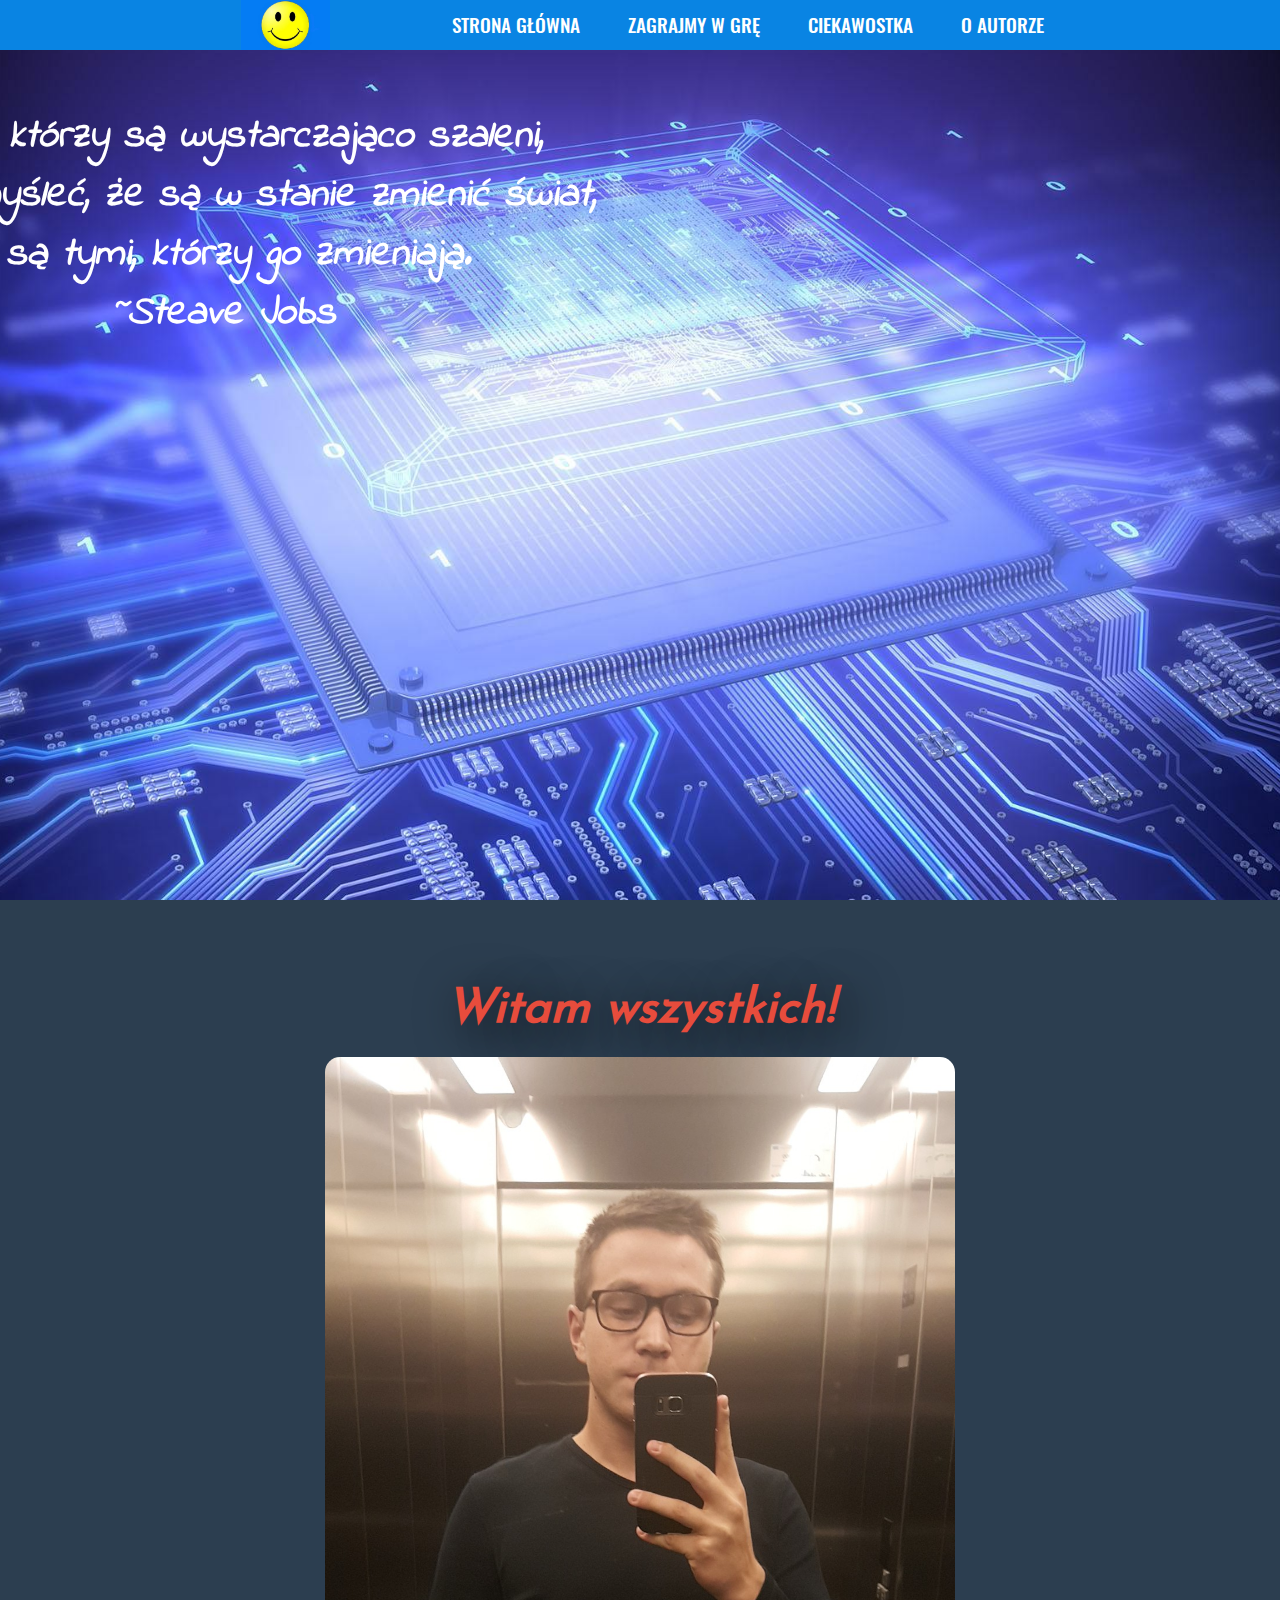
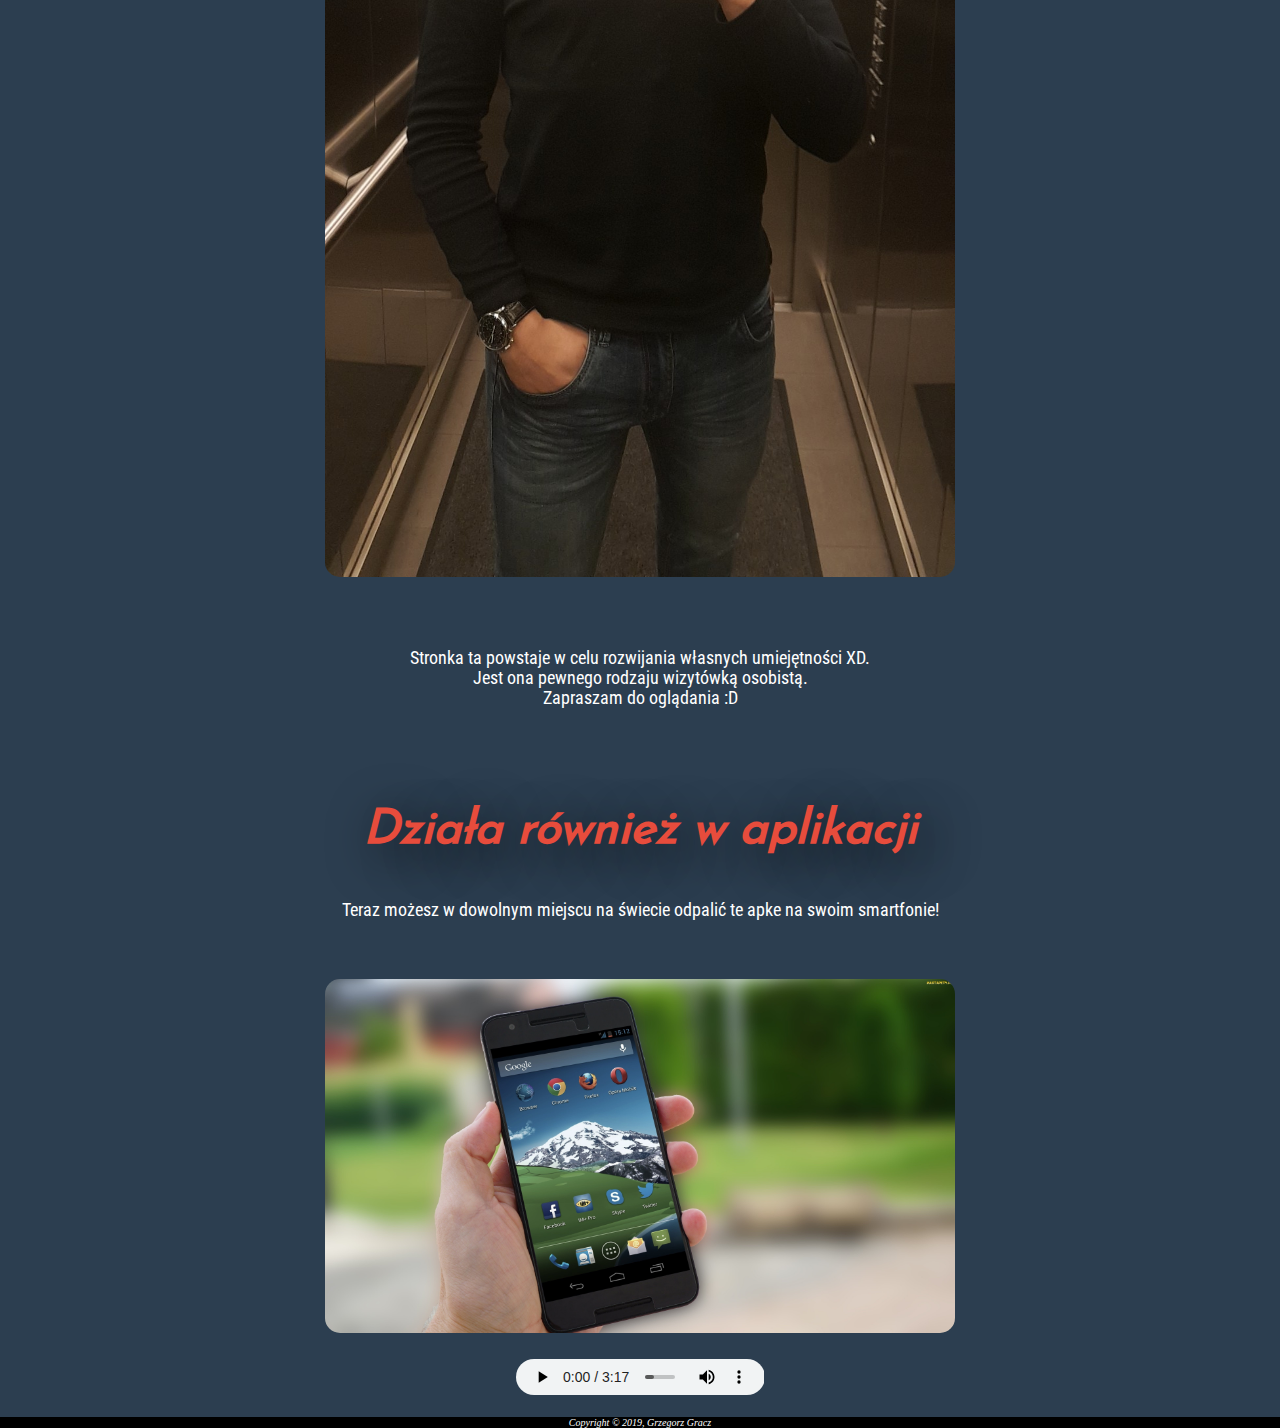
<file: index.html>
<!DOCTYPE html>
<html lang="pl-PL">
   
    <head>
        <meta charset="UTF-8"/>
        <meta name="Author" content="Grzegorz Gracz"/>
        <title>Internetowa wizytówka</title>
        <link rel="stylesheet" href="STYLE/style.css"/>
        <link rel="stylesheet" href="STYLE/menu.css"/>
        <meta name="viewport" content="width=device-width, user-scalable=no, initial-scale=1.0, maximum-scale=1.0, minimum-scale=1.0"/>
        <link rel="icon" href="IMG/favicon.ico"/>
        <script src="https://code.jquery.com/jquery-3.3.1.min.js"></script>
    </head>

    <body>
        <header>
            <span class="logo">
                <a href="index.html"><img src="IMG/logo.png" alt="logo"/></a>
            </span>
            <input type="checkbox" id="nav-btn" class="nav-btn"/>
            <nav>
                <ul>
                    <li><a href="index.html" onclick='unChecked()'>Strona główna</a></li>
                    <li><a href="obsada.html" onclick='unChecked()'>Zagrajmy w grę</a></li>
                    <li><a href="runy.html" onclick='unChecked()'>Ciekawostka</a></li>
                    <li><a href="galeria.html" onclick='unChecked()'>O AUTORZE</a></li>
                </ul>

            </nav>
            <label for="nav-btn" class="nav-btn-label">
                <span>
                
                </span>
            </label>
        </header>      
        
        <main>
            <section id="home">
                <h1><span>&nbsp;&nbsp;&nbsp;Ci, którzy są wystarczająco szaleni,</span> <span>by myśleć, że są w stanie zmienić świat,</span> <span>&nbsp;&nbsp;&nbsp;&nbsp;&nbsp;&nbsp;są tymi, którzy go zmieniają.</span> <span>&nbsp;&nbsp;&nbsp;&nbsp;&nbsp;&nbsp;&nbsp;&nbsp;&nbsp;&nbsp;&nbsp;&nbsp;&nbsp;~Steave Jobs</span></h1>                
            </section>
            
            <section id="content">
                <h2>Witam wszystkich!</h2>
				<figure class="homejpg"><img src="IMG/Ja.jpg" alt="home" class="jpghome"/></figure>
                <p class="hometekst">
                    Stronka ta powstaje w celu rozwijania własnych umiejętności XD.<br>
					Jest ona pewnego rodzaju wizytówką osobistą. <br>
					Zapraszam do oglądania :D
                </p><br><br><br>
                <h3>Działa również w aplikacji</h3>
                <p class="hometekst">
                    Teraz możesz w dowolnym miejscu na świecie odpalić te apke na swoim smartfonie!
                </p><br><br>
                <figure class="homejpg"><img src="IMG/smartfon.jpg" alt="home" class="jpghome"/></figure>
                <audio controls>
                    <source src="Audio/Audio.mp3" type='audio/mpeg'>
                </audio>
            </section>
        </main>
        
        <footer>
            <p>Copyright <span id="copy">&copy;</span> 2019, Grzegorz Gracz</p>
        </footer>
        
<script>
    
    const navBtn = document.getElementById("nav-btn");
    
    function unChecked(){
        if(navBtn.checked==true)
        navBtn.checked = false;
    }
    
    $(document).ready(function()
                              {
        
        $(document).scroll(function()
        {
            var scrollval = $(document).scrollTop()/100;
            var $scrollValue = 1 - $(document).scrollTop()/500;
            $('.home-box').css('opacity', $scrollValue);
            
        });

        $('')
        
    });
    
</script>
    </body>

</html>
</file>
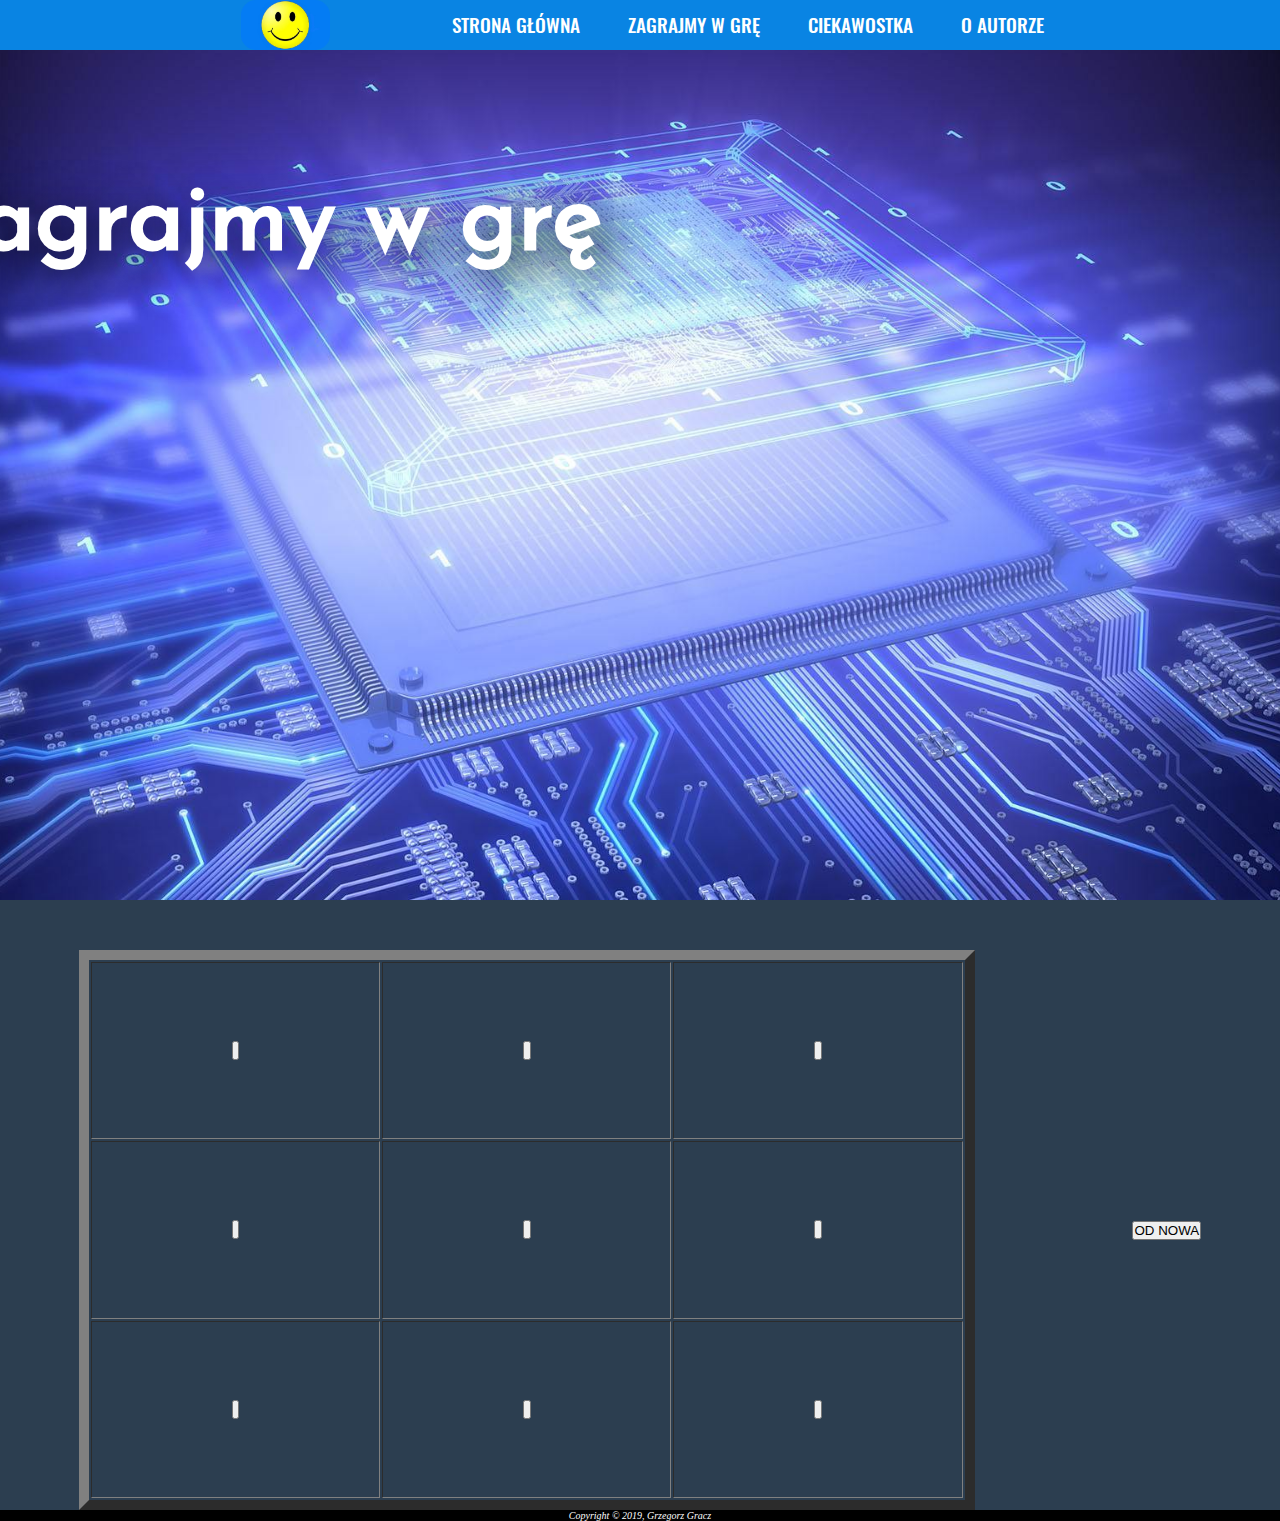
<file: obsada.html>
<!DOCTYPE html>
<html lang="pl-PL">
   
    <head>
        <meta charset="UTF-8"/>
        <meta name="Author" content="Grzegorz Gracz"/>
		<script>(function(H){H.className=H.className.replace(/\bno-js\b/,'js')})(document.documentElement)</script>
        <title>Internetowa wizytówka</title>
        <link rel="stylesheet" href="STYLE/style.css"/>
        <link rel="stylesheet" href="STYLE/menu.css"/>
        <link rel="stylesheet" href="STYLE/obsada.css"/>
        <meta name="viewport" content="width=device-width, user-scalable=no, initial-scale=1.0, maximum-scale=1.0, minimum-scale=1.0"/>
        <link rel="icon" href="IMG/favicon.ico"/>
        <script src="https://code.jquery.com/jquery-3.3.1.min.js"></script>
    </head>

    <body>
        <header>
            <span class="logo">
                <a href="index.html"><img src="IMG/logo.png" alt="logo"/></a>
            </span>
            <input type="checkbox" id="nav-btn" class="nav-btn"/>
            <nav>
                <ul>
                    <li><a href="index.html" onclick='unChecked()'>Strona główna</a></li>
                    <li><a href="obsada.html" onclick='unChecked()'>Zagrajmy w grę</a></li>
                    <li><a href="runy.html" onclick='unChecked()'>Ciekawostka</a></li>
                    <li><a href="galeria.html" onclick='unChecked()'>O AUTORZE</a></li>
                </ul>

            </nav>
            <label for="nav-btn" class="nav-btn-label">
                <span>
                
                </span>
            </label>
        </header>      
        
        <main>
            <section id="home">
                <h2>Zagrajmy w grę</h2>
            </section>
            
            <section id="content">
                <div class="gallery">
                    <table id="board" BORDER=10 table style="width: 70%; height: 35em">
                <tr>
                    <td><button id="p0">&nbsp;</button></td>
                    <td><button id="p1">&nbsp;</button></td>
                    <td><button id="p2">&nbsp;</button></td>
                </tr>
                <tr>
                    <td><button id="p3">&nbsp;</button></td>
                    <td><button id="p4">&nbsp;</button></td>
                    <td><button id="p5">&nbsp;</button></td>
                </tr>
                <tr>
                    <td><button id="p6">&nbsp;</button></td>
                    <td><button id="p7">&nbsp;</button></td>
                    <td><button id="p8">&nbsp;</button></td>
                </tr>
            </table>
                <div class="container">     
                     <button id="reset" type="button" class="btn btn-success">OD NOWA</button>
                </div>
                </div>
            </section>
        </main>
        
        <footer>
            <p>Copyright <span id="copy">&copy;</span> 2019, Grzegorz Gracz</p>
        </footer>
        
<script>

            (function(board, reset)
            {
                var pos = [
                    null
                    ,null
                    ,null
                    ,null
                    ,null
                    ,null
                    ,null
                    ,null
                    ,null
                ]
                ,turn = 1
                ,ended = false
                ,check = function()
                {
                    var side = 0;
                    //sprawdź wygraną (pewnie jest algorytm ;))
                    if(
                        ((pos[0] === pos[1]) && (pos[0] === pos[2]) && (side = pos[0])) //1. rząd
                        || ((pos[3] === pos[4]) && (pos[3] === pos[5]) && (side = pos[3])) //2. rząd
                        || ((pos[6] === pos[7]) && (pos[6] === pos[8]) && (side = pos[6])) //3. rząd
                        || ((pos[0] === pos[3]) && (pos[0] === pos[6]) && (side = pos[0])) //1. kolumna
                        || ((pos[1] === pos[4]) && (pos[1] === pos[7]) && (side = pos[1])) //2. kolumna
                        || ((pos[2] === pos[5]) && (pos[2] === pos[8]) && (side = pos[2])) //3. kolumna
                        || ((pos[0] === pos[4]) && (pos[0] === pos[8]) && (side = pos[0])) //skos w prawo
                        || ((pos[2] === pos[4]) && (pos[2] === pos[6]) && (side = pos[2])) //skos w lewo
                    )
                    {
                        ended = true;

                        return alert('Wygrał ' + (side === 1 ? 'X' : 'O'));
                    }

                    if(pos.indexOf(null) !== -1 && turn === 2)
                        computerTurn();
                    else if(pos.indexOf(null) === -1)
                    {
                        alert('Gra skończona');
                        ended = true;
                    }
                }
                ,computerTurn = function()
                {
                    var id;

                    do
                    {
                        id = Math.floor(Math.random()*8);
                    }
                    while(pos[id]);


                    pos[id] = 2;
                    document.getElementById('p' + id).innerHTML = 'O';

                    turn = 1;

                    check();
                };

                board.addEventListener('click', function(e)
                {
                    e.preventDefault();

                    var target = e.target;

                    if(ended || target.tagName.toLowerCase() !== 'button')
                        return;

                    var id = target.id[1];

                    if(pos[id])
                        return alert('Wybierz puste pole');

                    pos[id] = 1;

                    target.innerHTML = 'X';

                    turn = 2;

                    check();
                });

                reset.addEventListener('click', function(e)
                {
                    e.preventDefault();

                    [].forEach.call(board.getElementsByTagName('button'), function(button)
                    {
                        button.innerHTML = '&nbsp';
                    });

                    var i = 9;
                    while(i--)
                        pos[i] = null;

                    ended = false;
                });
            }(document.getElementById('board'), document.getElementById('reset')));
            
    
    const navBtn = document.getElementById("nav-btn");
    
    function unChecked(){
        if(navBtn.checked==true)
        navBtn.checked = false;
    }
    
    $(document).ready(function()
                              {
        
        $(document).scroll(function()
        {
            var scrollval = $(document).scrollTop()/100;
            var $scrollValue = 1 - $(document).scrollTop()/500;
            $('.home-box').css('opacity', $scrollValue);
            
        });

        $('')
        
    });
    
</script>
    </body>

</html>
</file>
<file: STYLE/style.css>
html{
    scroll-behavior: smooth;
}

*{
    padding: 0;
    margin: 0 auto;
    box-sizing: border-box;
}

@font-face{
    font-family: 'IndieFlower';
    src: url("FONTY/IndieFlower.ttf");
}

@font-face{
    font-family: 'RobotoCondensed';
    src: url("FONTY/RobotoCondensed-Regular.ttf");
}

@font-face{
    font-family: 'JosefinSans';
    src: url("FONTY/JosefinSans-Regular.ttf");
}

body{
    
}

@media screen and (min-width: 1025px){
    
    main #home h1{
        top: 25%;
        left: 20%;
        transform: translate(-50%, -50%);
        font-size: 250%;
    }
    
    main #home h1 span::after{
        content: '\A';
        white-space: pre;
    }
    
    #home h2{
        font-size: 600%;
        top: 25%;
        left: 20%;
        transform: translate(-50%, -50%);
    }
    
    #content h2{
        font-size: 300%;
    }
    
    #content h3{
        font-size: 300%;
    }
    
    .hometekst{
        font-size: 110%;
    }
    
    .jpghome{
        width: 70vh;
    }
    
    audio{
        padding-bottom: 2vh;
        padding-right: 2%;
        padding-left: 2%;
    }
    
}


@media screen and (max-width: 1024px){
    main #home h1{
        top: 85%;
        left: 70%;
        transform: translate(-50%, -50%);
        width: 55%;
    }
    
    #home h2{
        font-size: 260%;
        top: 80%;
        left: 72.5%;
        transform: translate(-50%, -50%);
    }
    
    #content h2{
        font-size: 180%;
    }
    
    #content h3{
        font-size: 180%;
    }
    
    .hometekst{
        font-size: 70%;
    }
    
    .jpghome{
        width: 45vh;
    }
    
    audio{
        display: none;
    }
}


main #home{
    background: url("IMG/stronaglowna.jpg");
    background-repeat: no-repeat;
    background-size: cover;
    background-position: 60%; 
    position: fixed;
    top: 0;
    bottom: 0;
    height: 100vh;
    width: 100%;
    z-index: 1;
}

#home h1{
    position: absolute;
    color: white;
    font-family: 'IndieFlower';
    font-style: italic;
}

#home h2{
    position: absolute;
    color: white;
    font-family: 'JosefinSans', sans-serif;
    text-shadow: 10px 10px 50px black;
}

main #content{
    z-index: 2;
    background-color: #2c3e50; 
    margin-top: 100vh;
    padding-top: 50px; 
    position: relative;
    height: auto;
    width: 100%;
    text-align: center;
}

.homejpg{
    padding-top: 2.5vh;
    padding-bottom: 2.5vh;
}

.jpghome{
    height: auto;
    border-radius: 15px;
}

#content h2{
    color: #e74c3c;
    padding-top: 4vh;
    font-family: 'JosefinSans', sans-serif;
    font-style: italic;
    text-shadow: 10px 10px 50px black;
    text-align: center;
}

#content h3{
    color: #e74c3c;
    padding-top: 5vh;
    font-family: 'JosefinSans', sans-serif;
    font-style: italic;
    text-shadow: 10px 10px 50px black;
    text-align: center;
}

#content p{
    color: white;
    font-family: 'RobotoCondensed', sans-serif;
    padding-top: 5vh;
    text-align: center;
    margin-left: 10%;
    margin-right: 10%;
}

footer{
    background-color: black;
    z-index: 99;
    position: relative;
    color: white;
    text-align: center;
    font-style: italic;
    font-size: 10px;
}
</file>
<file: STYLE/menu.css>
@font-face{
    font-family: 'Oswald';
    src: url("FONTY/Oswald-Regular.ttf");
}

header{
    background: #0984E3;
    text-align: center;
    position: fixed;
    width: 100%;
    z-index: 999;
    top: 0;
    bottom: 0;
    height: 50px;
}
.logo{
    display: flex;
    align-items: center;
    justify-content: center;
    font-size: 25px;
    height: 50px;
    font-weight: 700;
    color: white;
}
.logo img{
    margin: 5px 5px;
    height: 50px;
    margin-top: 10px;
}
.nav-btn{
    display: none !important;
}
.nav-btn-label{
    position: absolute;
    top: 0;
    left: 0;
    margin-left: 1em;
    height: 100%;
    display: flex;
    align-items: center;
    cursor: pointer;
}
.nav-btn-label span{
    transition: .1s ease;
}
.nav-btn-label span,
.nav-btn-label span::before,
.nav-btn-label span::after{
    display: block;
    background: white;
    height: 2px;
    width: 2em;
    border-radius: 2px;
    position: relative;
}
.nav-btn-label span::before,
.nav-btn-label span::after{
    content: "";
    position: absolute;
    transition: transform .3s ease;
}
.nav-btn-label span::before{
    bottom: 7px;
}
.nav-btn-label span::after{
    top: 7px;
}
.nav-btn:checked ~ .nav-btn-label span{
    
    background: none;
    margin: auto;
}
.nav-btn:checked ~ .nav-btn-label span::before{
    transform: translateY(7px) rotate(45deg);

}
.nav-btn:checked ~ .nav-btn-label span::after{
    transform: translateY(-7px) rotate(-45deg);
}
nav{
    position: absolute;
    text-align: left;
    top: 100%;
    left: 0%;
    background: #0984E3;
    width: 100%;
    transform: scale(1,0);
    transform-origin: top;
    transition: transform .4s ease-in-out;
}
nav ul{
    margin: 0;
    padding: 0;
    list-style: none;
    
    
}
nav li{
    margin-bottom: 1em;
}
nav a{
    color: white;
    font-family: 'Oswald';
    line-height: 50px;
    text-decoration: none;
    font-size: 1.2rem;
    text-transform: uppercase;
    opacity: 0;
    transition: opacity .15s ease-in-out;

}
nav a:hover{
    color: #48dbfb;
    
}
.nav-btn:checked ~ nav{
    transform: scale(1,1);
}
.nav-btn:checked ~ nav a{
    opacity: 1;
    transition: opacity .25s ease-in-out .25s;
}

.home-box{
    width: 90%;
    margin: auto auto;
    height: 80%;
    top: calc(50% + 25px);
    left: 50%;
    max-height: 1000px;
    max-width: 1000px;
    transform: translate(-50%,-50%);
    display: grid;
    position: absolute;
    grid-template-columns: 1fr 1fr 1fr;
    grid-template-rows: 1fr 1fr 1fr;
    grid-gap: 1em;
}

.home-div{
    background: rgba(0,0,0,.7);
    border-radius: .5em;
    padding: 1em;
   
}

#home-div1{
    grid-column: 1/4;
    background-position: center;
    background-repeat: no-repeat;
    background-size: cover;
}

#home-div2{
    grid-column: 1/3;
}
#home-div3{
    grid-row: 2/4;
    grid-column: 3/4;
}


#home-div5{
    display: grid;
    background: transparent;
    grid-template-columns: 1fr 1fr;
    grid-template-rows: 1fr 1fr;
    grid-gap: 1em;
    padding: 0;
    
}
.miniDiv{
    background: rgba(0,0,0,.7);
    border-radius: .5em;
    padding: 1em;
    
}

@media screen and (min-width: 1025px){
    .nav-btn-label{
        display: none;
    }

    header{
        display: grid;
        grid-template-columns: 1fr auto minmax(600px, 3fr) 1fr;
    }

    .logo{
        grid-column: 2 / 3;
    }
    nav{
        all: unset;
        grid-column: 3 / 4;
        display: flex;
        justify-content: flex-end;
        align-items: center;
    }
    nav ul{
        display: flex;
        justify-content: flex-end;
    }

    nav li{
        margin-left: 3em;
        margin-bottom: 0;
    }
    nav a{
        opacity: 1;
        position: relative;
    }

    nav a::before{
        content: "";
        display: block;
        height: 5px;
        background: #48dbfb;
        position: absolute;
        top: -0.75em;
        left: 0;
        right: 0;
        transform: scale(0,1);
        transition: transform ease-in-out .25s;
        color: red;
    }
    nav a:hover::before{
        transform: scale(1,1);
    }
    
    main #home h1{
        top: 25%;
        left: 20%;
        transform: translate(-50%, -50%);
        font-size: 250%;
    }
    
    main #home h1 span::after{
        content: '\A';
        white-space: pre;
    }
    

}


@media screen and (max-width: 1024px){
    nav{
        position: absolute;
        text-align: center;
        top: 100%;
        left: 0%;
        height: calc(100vh - 50px);
        background: #0984E3;
        width: 100%;
        transform: scale(1,0);
        transform-origin: top;
        display: flex;
        align-items: center;
        justify-content: center;
        transition: transform .4s ease-in-out;
    }

    nav ul{      
        align-items: center;
        width: 100%;
        height: 400px;
        padding-top: 50px;
    }
    nav a{
        width: 100%;
        display: block;
        height: 50px;
    }
    
    
    .home-box{

    grid-template-columns: 1fr 1fr;
    grid-template-rows: 1fr 1fr 1fr 1fr;
    grid-gap: .75em;
    width: 95%;
    }

    .home-div{
        
        border-radius: .5em;
        padding: 1em;

    }

    #home-div1, #home-div2{
        grid-column: 1/3;
    }

    #home-div3{
        grid-row: 3/5;
        grid-column: 2/3;
    }


    #home-div5{
        display: grid;
        background: transparent;
        grid-template-columns: 1fr 1fr;
        grid-template-rows: 1fr 1fr;
        grid-gap: .75em;
        padding: 0;
    }
    .miniDiv{
    
        border-radius: .5em;
        padding: 1em;

    }
    
    main #home h1{
        top: 85%;
        left: 70%;
        transform: translate(-50%, -50%);
        width: 55%;
    }
}
</file>
<file: STYLE/obsada.css>
@font-face{
    font-family: 'JosefinSans';
    src: url("FONTY/JosefinSans-Regular.ttf");
}

main #content{
    height: auto;
}

.gallery{
    width: 100%;
    height: auto;
    display: flex;
    align-items: center;
    justify-content: center;
    flex-wrap: wrap;
    overflow: hidden;
}

img{
    border-radius: 15px;
}

figcaption{
    color: white;
    font-family: 'JosefinSans', sans-serif;
    font-style: italic;
    visibility: hidden;
}

figure:hover figcaption{
    visibility: visible;
}

figure:hover{
    cursor: pointer;
}

figure:hover img{
    position: relative;
    z-index: 1;
    transform: scale(1.025);
    transition: 0.5s all;
}

@media screen and (min-width: 1025px){
    
    #content figure img{
        width: 350px;
        height: 490px;
        margin: 20px; 
    }
    
}

@media screen and (max-width: 1500px){
    #content figure img{
        width: 290px;
        height: 400px;
        margin: 10px; 
    }
}


@media screen and (max-width: 1024px){
    
   #content figure img{
        width: 53%;
        height: 40vh;
        margin: 10px; 
    }
    
    figcaption{
        font-size: 70%;
    }
}
</file>
